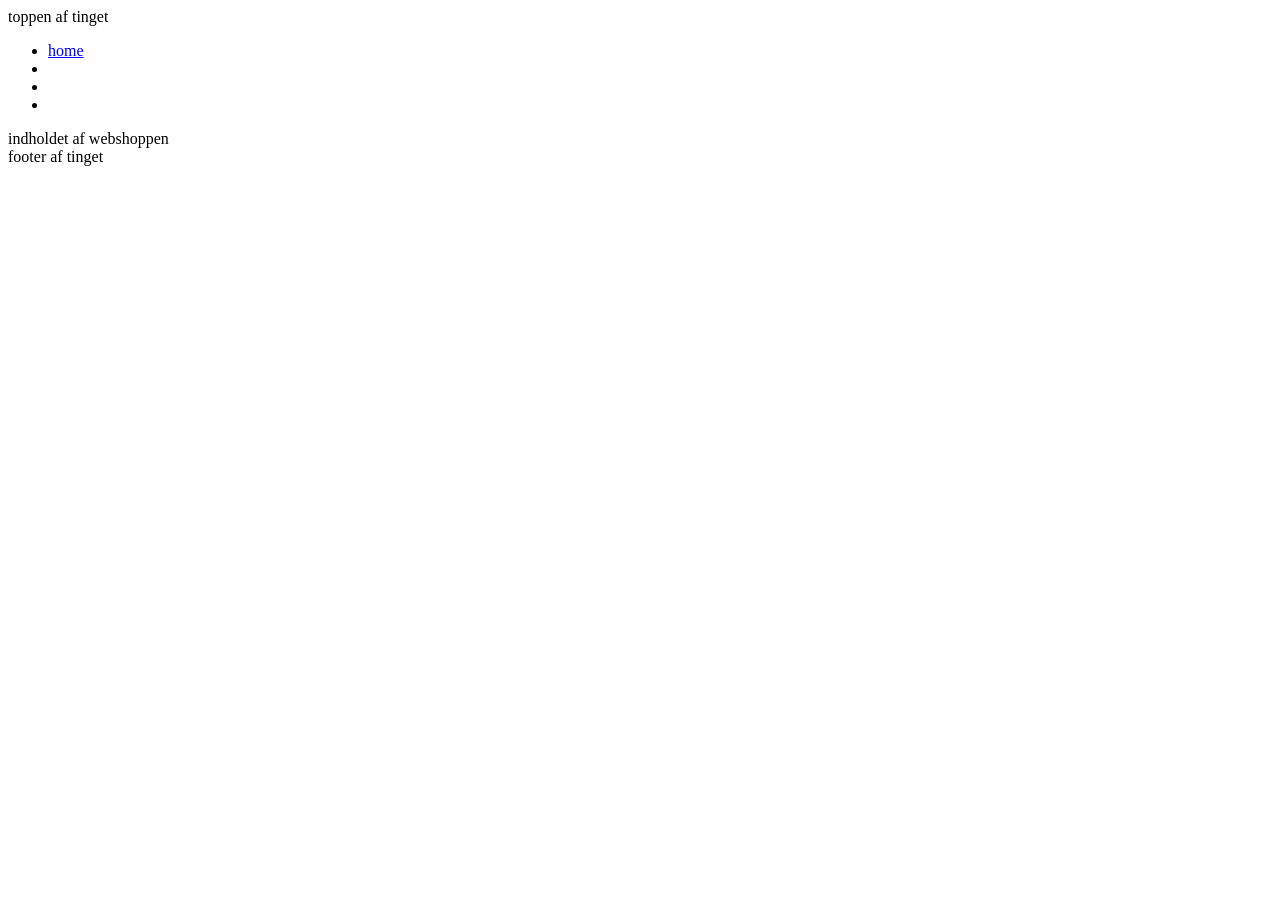
<file: DDU 2 projekt/index.html>
<!DOCTYPE html>
<html lang="en">
<head>
    <meta charset="UTF-8">
    <meta name="viewport" content="width=device-width, initial-scale=1.0">
    <title>Document</title>
    <link rel="stylesheet" href="style.css">
</head>
<body>
<div id="styreboks">
    <div id="top">
        toppen af tinget
    </div>
    <div id="menu">
        <ul>
            <li><a  class="active" href="#">home</a></li>
            <li></li>
            <li></li>
            <li></li>
        </ul>
    </div>
    <div id="indhold">
        indholdet af webshoppen
    </div>
    <div  id="footer">
        footer af tinget
    </div>

</div>
</body>
</html>
</file>
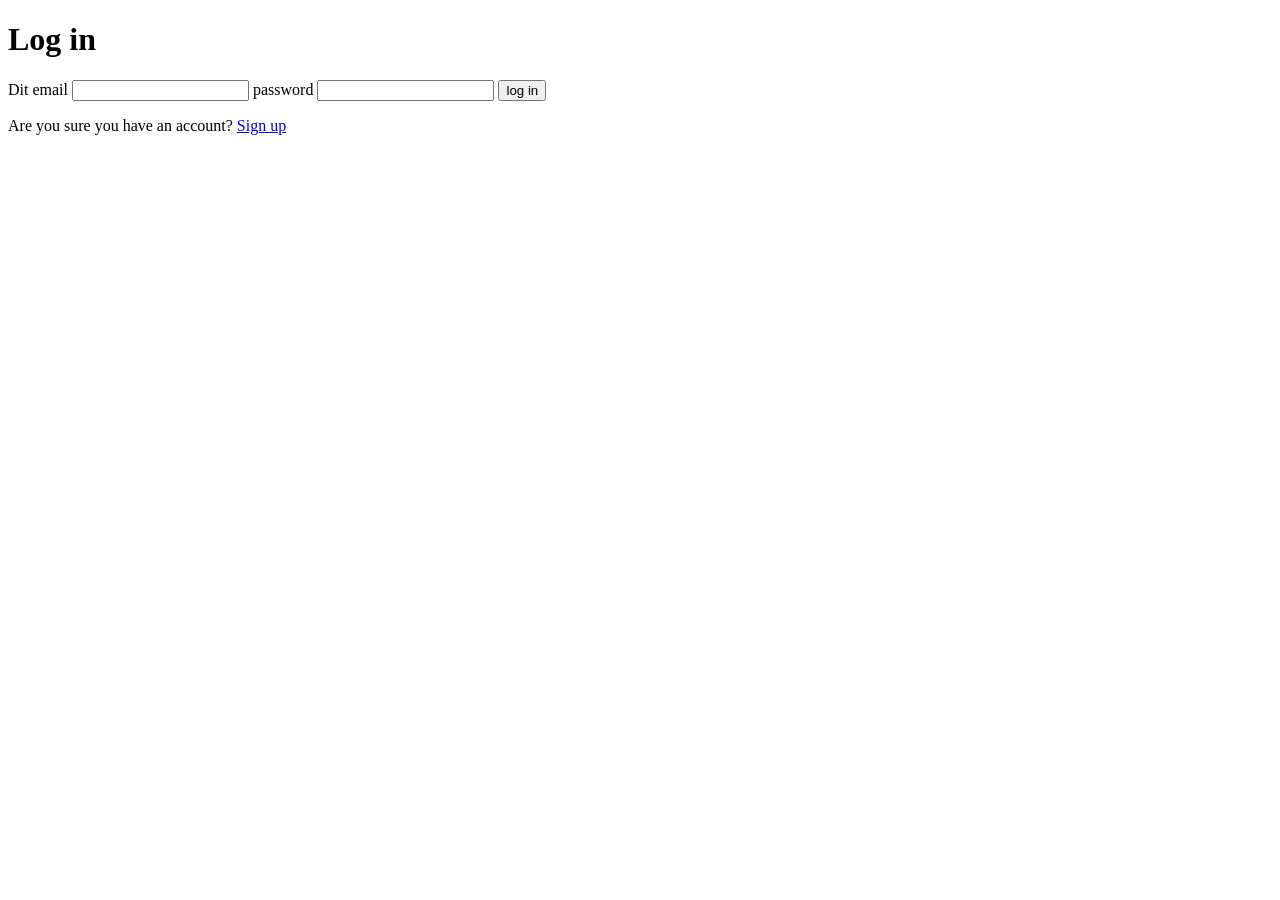
<file: DDU 2 projekt/login.html>
<!DOCTYPE html>
<html lang="en">
<head>
    <meta charset="UTF-8">
    <meta name="viewport" content="width=device-width, initial-scale=1.0">
    <link rel="stylesheet" href="style.css">
    <title>log in</title>
</head>
<body>
    <main>
        <div class="log in box">
       
         <h1>Log in</h1>
            
        <form action="login.php" method="post">
         <!--labels for-->
            <label for="email">Dit email</label>
            <input type="text" id="email" name="email">
            <label for="password">password</label>
            <input type="text" id="password" name="password">
            
            <button type="submit">log in</button>
        </form>
        <p>Are you sure you have an account? <a href="signup.html"> Sign up</a></p>
    </div>
</main>
</body>
</html>
</file>
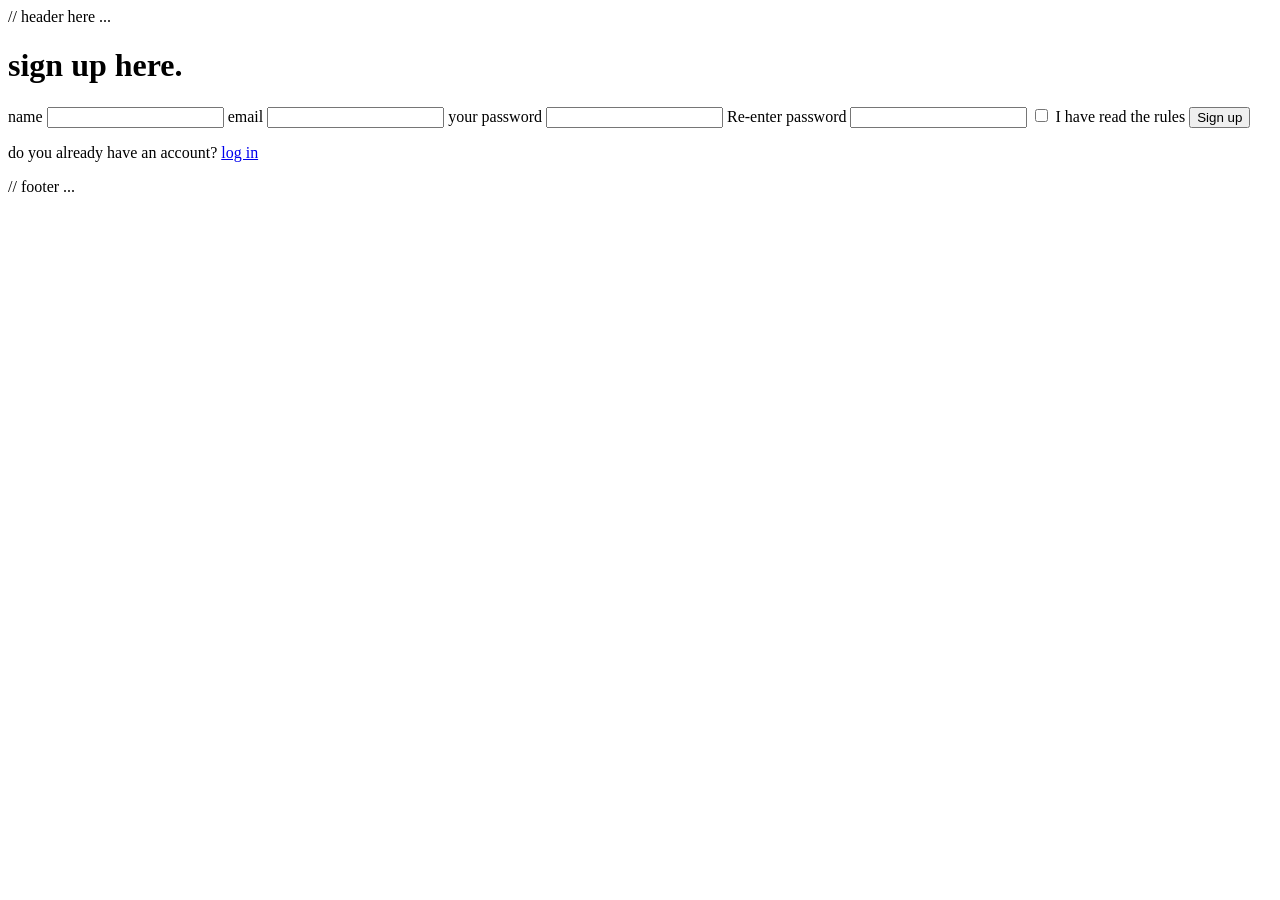
<file: DDU 2 projekt/signup.html>
<!DOCTYPE html>
<html lang="en">
<head>
    <meta charset="UTF-8">
    <meta name="viewport" content="width=device-width, initial-scale=1.0">
    <title>signup</title>
</head>
<body>
    // header here
    ...
<main>
        <div class="signup-box">
        <h1>sign up here.</h1>
    <form action="signup.php" method="post">
        <label for="name">name</label>
        <input type="text" id="navn" name="name">

        <label for="mail"> email</label>
        <input type="email" id="mail" name="mail" required>

        <label for="pass">your password</label>
        <input type="password" id="pass" name="password" minlength="8" required>

        <label for="repass">Re-enter password</label>
        <input type="password" id="repass" name="repass" minlength="8" required>

        <input type="checkbox" id="rules" name="rules" required>
        <label for="rules">I have read the rules</label> 
        
        <button type="submit">Sign up</button>
        </div>
    </form>
    <p>do you already have an account? <a href="login.html">log in</a></p>
</main>
// footer
...
</body>
</html>
</file>
<file: DDU 2 projekt/style.css>
body{
    
}

#styreboks{

}
</file>
